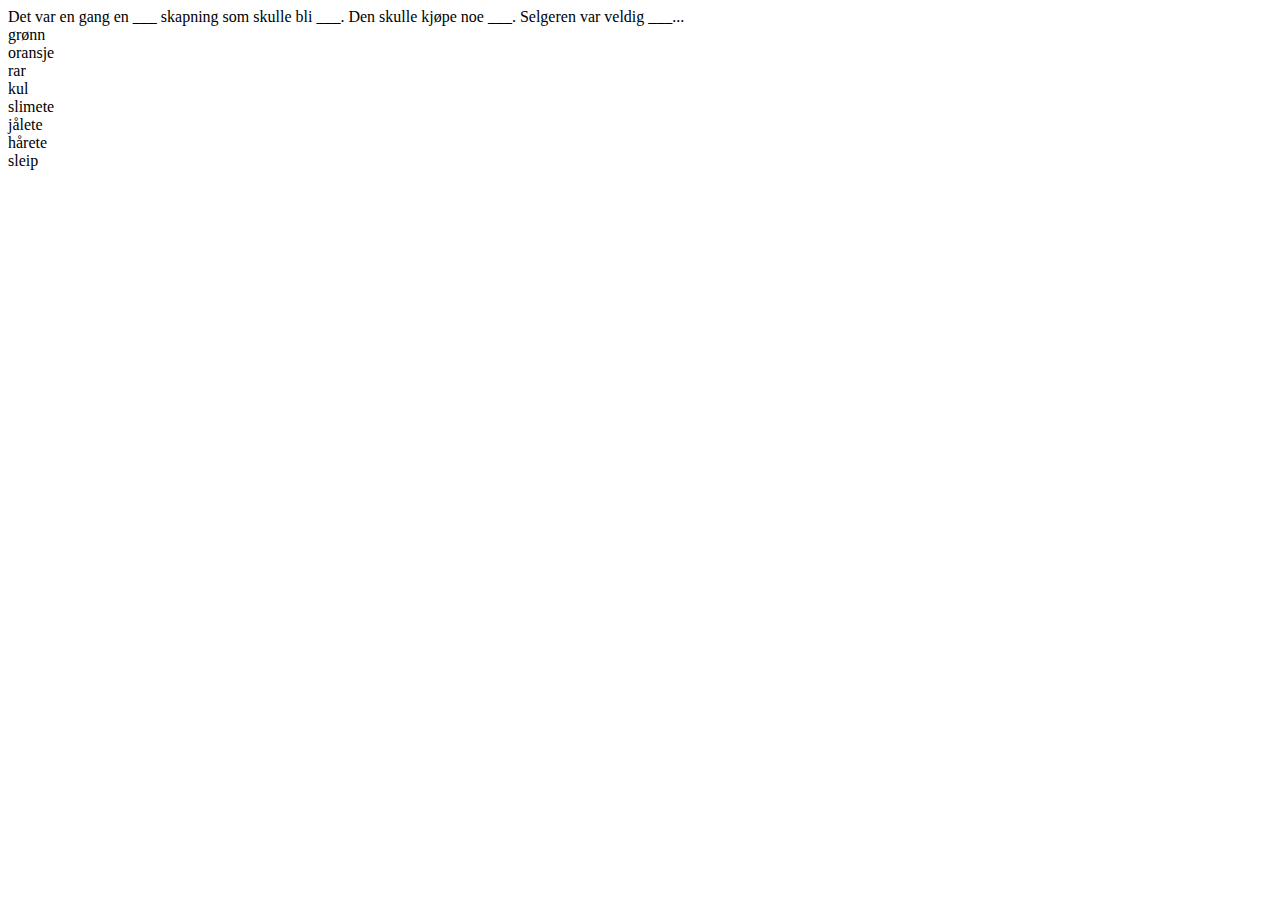
<file: Adjektiv_historie/index.html>
<!DOCTYPE html>

<html>
    <head>
        <meta charset="utf-8">
        <meta http-equiv="X-UA-Compatible" content="IE=edge">
        <title></title>
        <meta name="description" content="">
        <meta name="viewport" content="width=device-width, initial-scale=1">
    </head>

    <body>
        <div id="storyOutput"></div>
        
        <script src="main.js" async defer></script>
    </body>
</html>
</file>
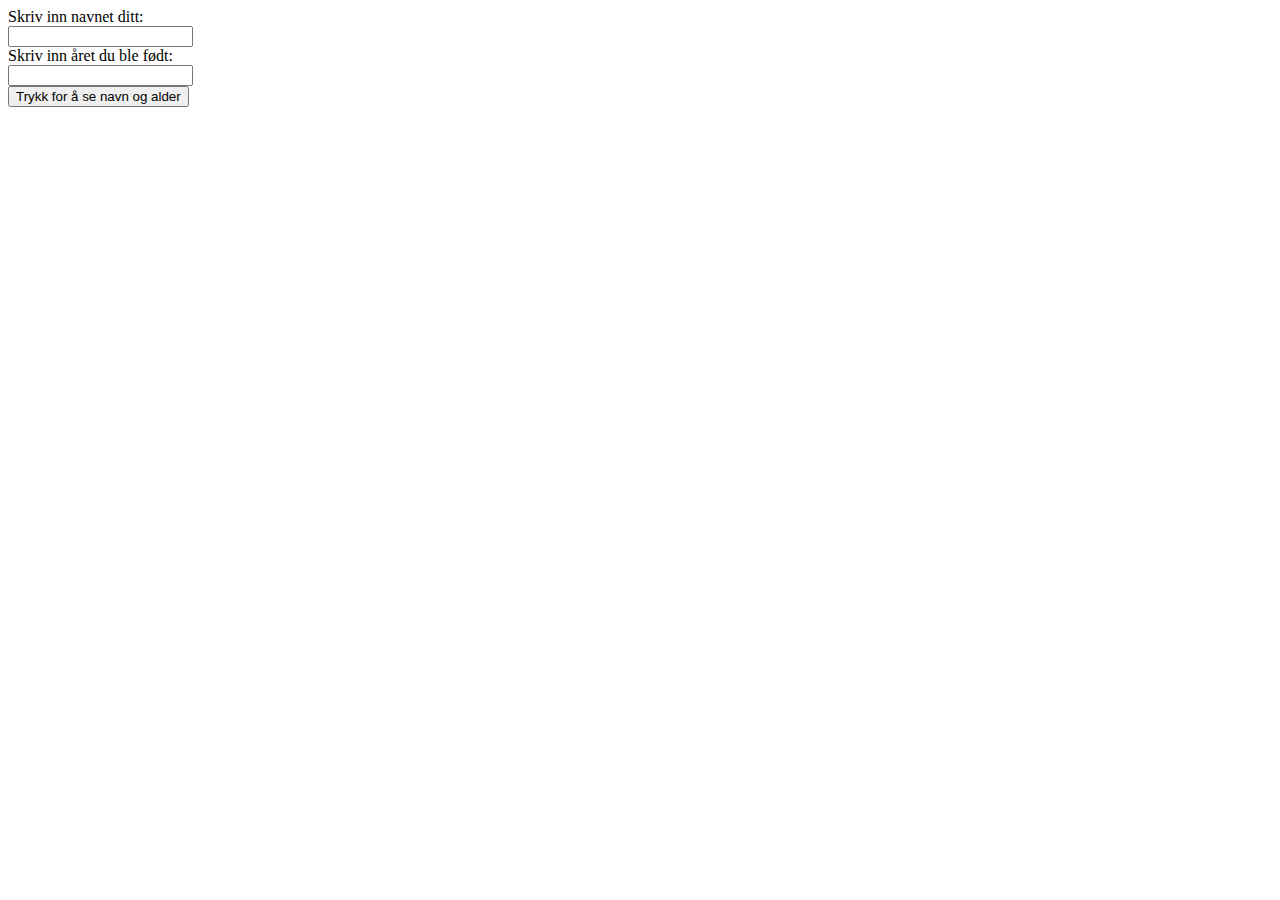
<file: Dato_oppg/index.html>
<!DOCTYPE html>

<html>
    <head>
        <meta charset="utf-8">
        <meta http-equiv="X-UA-Compatible" content="IE=edge">
        <title></title>
        <meta name="description" content="">
        <meta name="viewport" content="width=device-width, initial-scale=1"
        <link rel="stylesheet" href="styles.css">
    </head>
    <body>
        <div id="app"></div>
        
        <script src="main.js" async defer></script>
    </body>
</html>
</file>
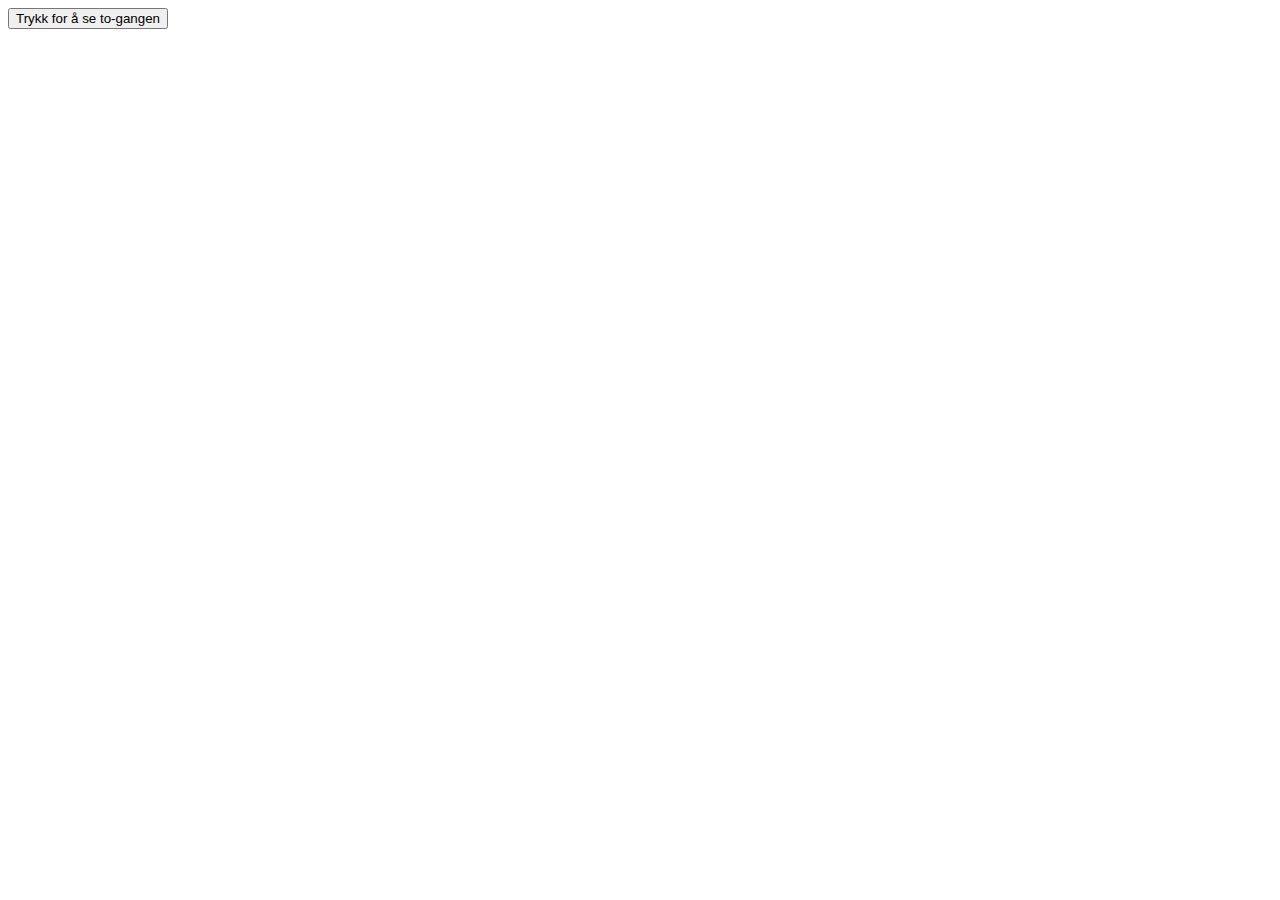
<file: For_løkke_2_gangen/index.html>
<!DOCTYPE html>

<html>
    <head>
        <meta charset="utf-8">
        <meta http-equiv="X-UA-Compatible" content="IE=edge">
        <title></title>
        <meta name="description" content="">
        <meta name="viewport" content="width=device-width, initial-scale=1">
        <link rel="stylesheet" href="">
    </head>
    <body>
        <div id="app"></div>
        
        <script src="main.js" async defer></script>
    </body>
</html>
</file>
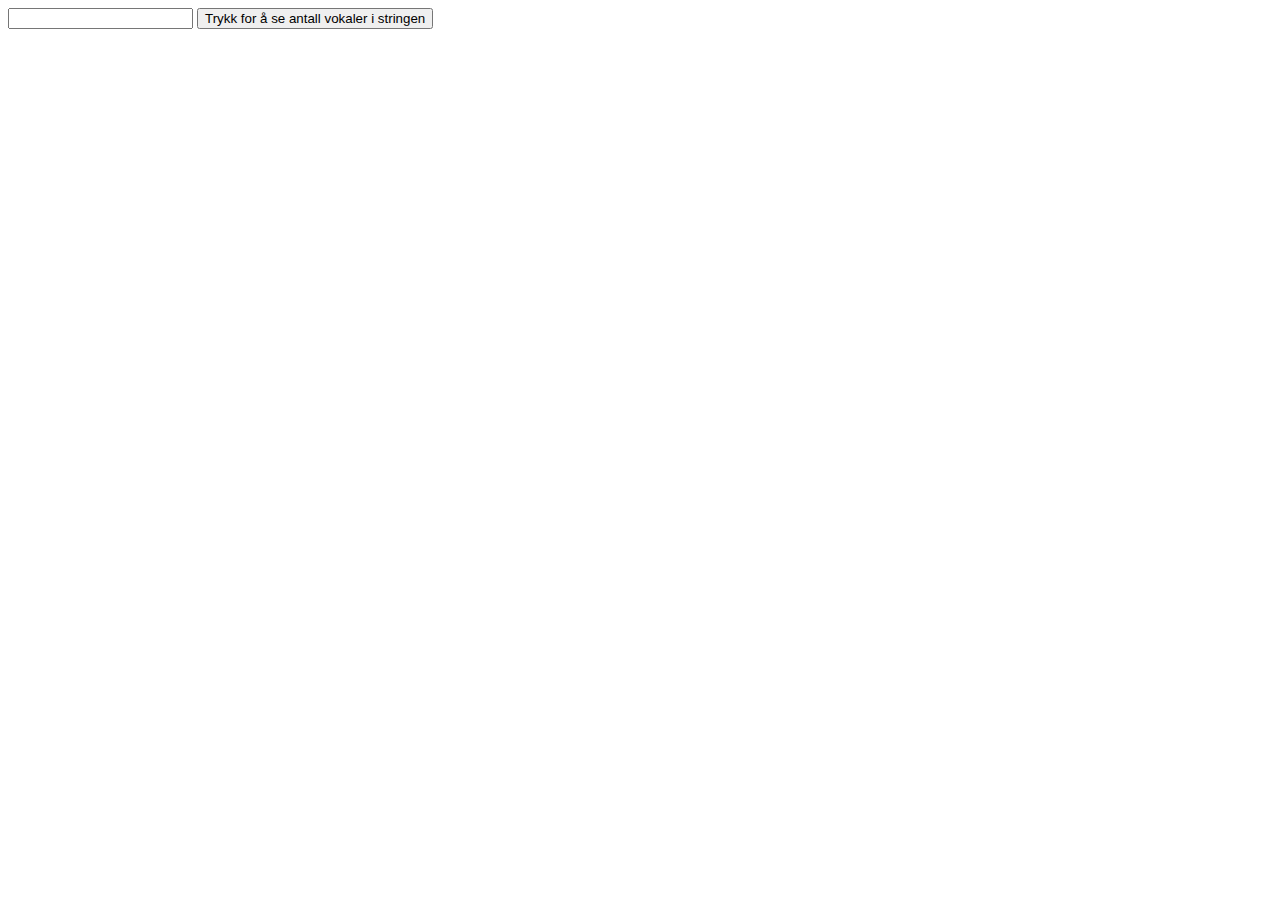
<file: For_løkke_tell_vokaler/index.html>
<!DOCTYPE html>

<html>
    <head>
        <meta charset="utf-8">
        <meta http-equiv="X-UA-Compatible" content="IE=edge">
        <title></title>
        <meta name="description" content="">
        <meta name="viewport" content="width=device-width, initial-scale=1">
    </head>

    <body>
        <div id="app"></div>

        <script src="main.js" async defer></script>
    </body>
</html>
</file>
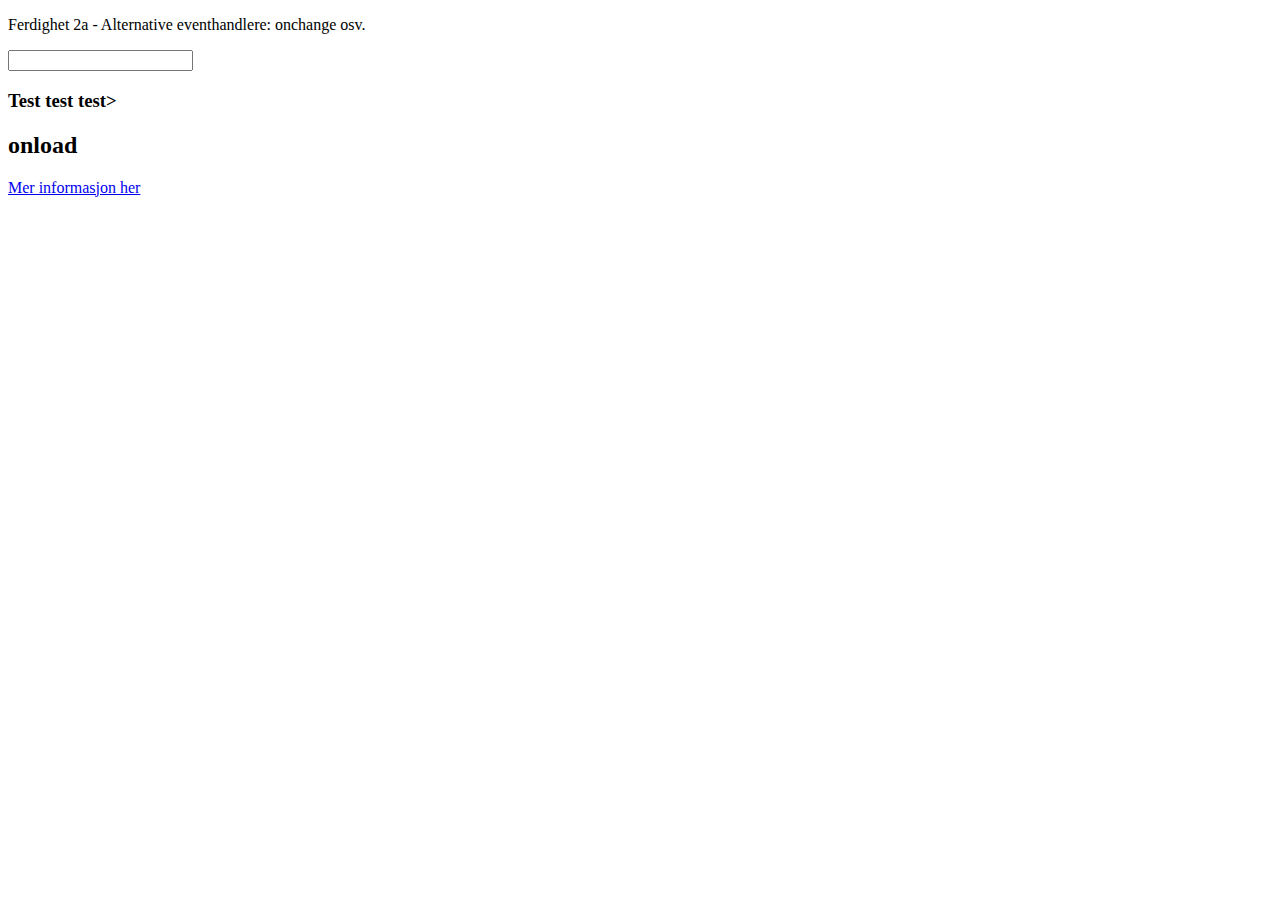
<file: Funksjon_m_parametre_eventhandler/index.html>
<!DOCTYPE html>

<html>
    <head>
        <meta charset="utf-8">
        <meta http-equiv="X-UA-Compatible" content="IE=edge">
        <title></title>
        <meta name="description" content="">
        <meta name="viewport" content="width=device-width, initial-scale=1">
        
    </head>
    <body onload ="test(`onload`)">
        <p>Ferdighet 2a - Alternative eventhandlere: onchange osv.</p>

        <input type="text" onchange="test(`onchange`)" oninput="test(`oninput`)">
        <h3 onmouseover="test(`onmouseover`)" onmouseout="test(`onmouseout`)">Test test test></h3>

        <h2 id="info"></h2>

        <a href="https://www.w3schools.com/jsref/dom_obj_event.asp">Mer informasjon her</a>

 <script>

    /*
    Vi har en funksjon med et parameter for event navnene.
    Da kan funksjonen ta i mot argumenter tilsvarende det parameteret. 
    Så vi kjører de samme testene som når vi hadde funksjoner for hver test.
    Det gjøres nå med 1 funksjon, som tar i mot argumenter. Her er de argumentene forskjellige eventhandlere.
    */

    function test(eventName) {
        document.getElementById('info').innerHTML += `<li>${eventName}</li>`;
    }

 </script>
        
      
    </body>
</html>
</file>
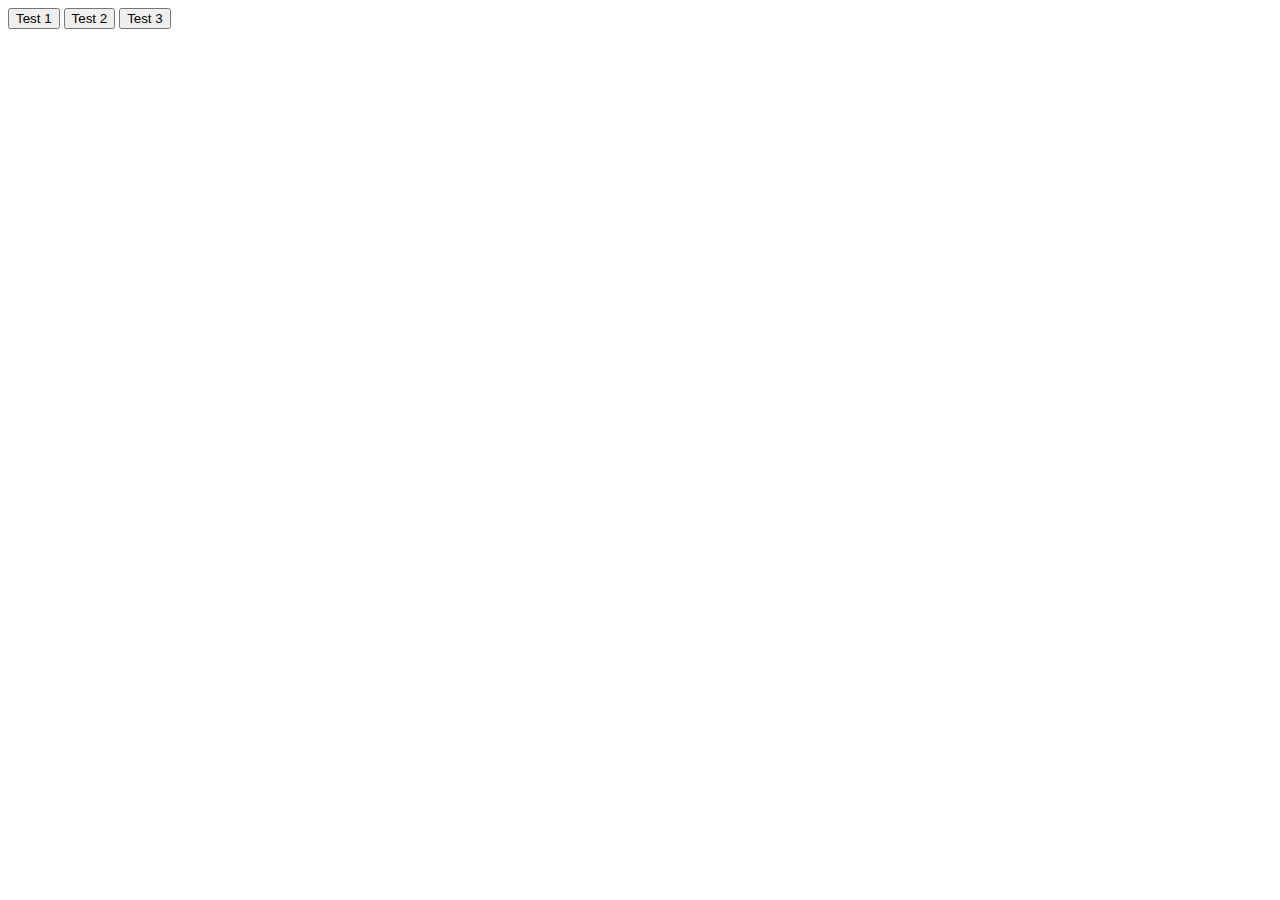
<file: Funksjon_m_returverdi/index.html>
<!DOCTYPE html>

<html>

<head>
    <meta charset="utf-8">
    <meta http-equiv="X-UA-Compatible" content="IE=edge">
    <title></title>
    <meta name="description" content="">
    <meta name="viewport" content="width=device-width, initial-scale=1">
</head>

<body>
    <div id="mainDiv"></div>
    <button onclick="createAndShowHtml('green', 'halla', 10, 2)">Test 1</button>
    <button onclick="createAndShowHtml('orange', 'hei', 20, 4)">Test 2</button>
    <button onclick="createAndShowHtml('blue', 'heisann', 30, 6)">Test 3</button>


    <script>

        /*
        Se på videoen om funskjoner med returverdi på moodle.

        Ta med et parameter til, f.eks: text-farge, border eller noe annet. 
        Lag en funksjon til som returnerer den endringen, uten å endre det som står fra før, bare legge til.
        */


        function createAndShowHtml(color, text, fontSize, border) {
            document.getElementById('mainDiv').innerHTML = /*HTML*/ `
            <div ${createStyle(color, fontSize, border)}>${text}</div>
            
            `;
        }

        function createStyle(color, fontSize, border) {
            return /*HTML*/ `style="${createBackgroundColor(color)} ; ${createFontSize(fontSize)} ; ${createBorder(border)} ;"`;
        }


        function createBackgroundColor(color) {
            return /*HTML*/ `background-color: ${color}`;
        }


        function createFontSize(fontSize) {
            return /*HTML*/ `font-Size: ${fontSize}px`;
        }


        function createBorder(border) {
            return /*HTML*/ `border: ${border}px`;
        }



    </script>
</body>

</html>
</file>
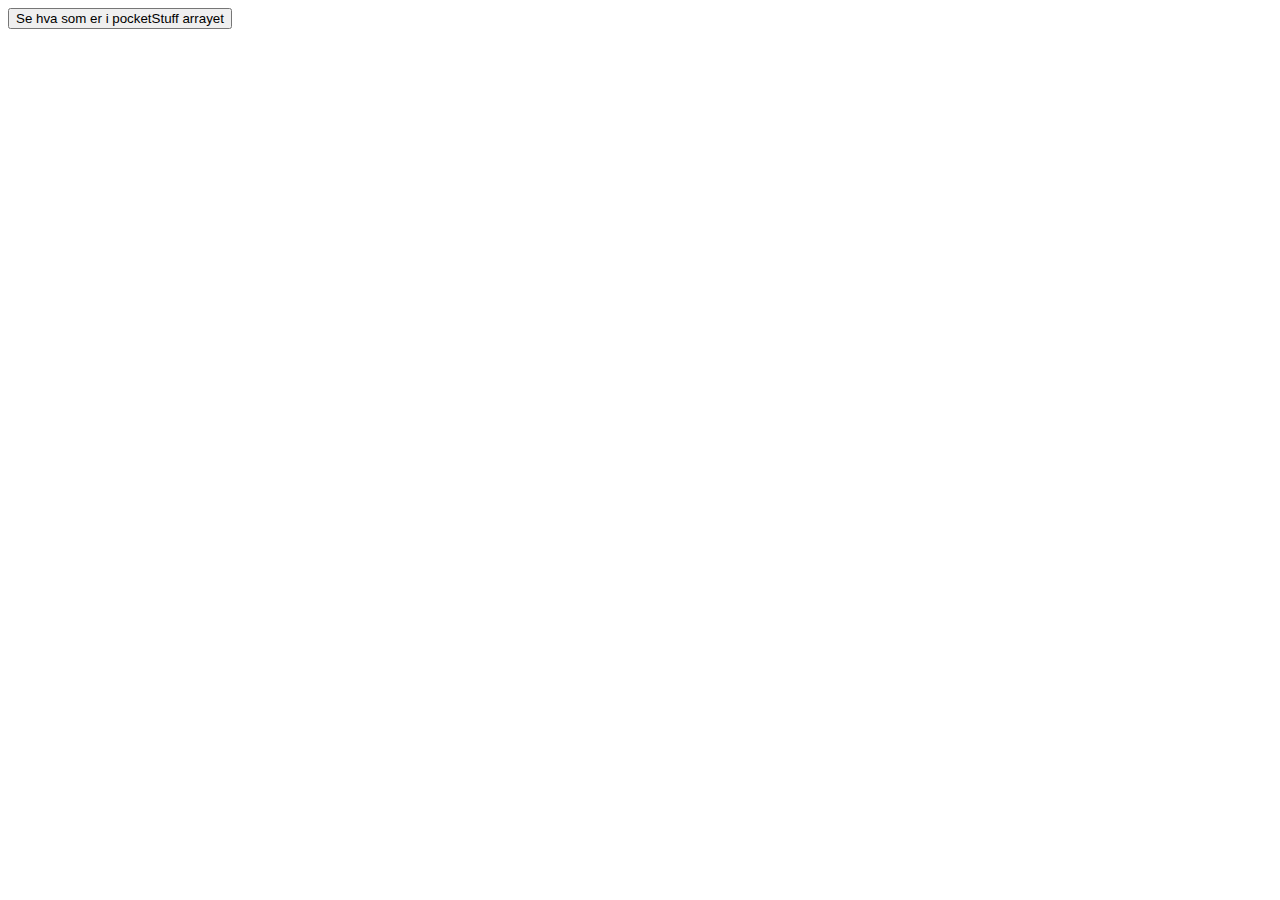
<file: Loop_with_array/index.html>
<!DOCTYPE html>

<html>
    <head>
        <meta charset="utf-8">
        <meta http-equiv="X-UA-Compatible" content="IE=edge">
        <title></title>
        <meta name="description" content="">
        <meta name="viewport" content="width=device-width, initial-scale=1">
    </head>

    <body>
       <div id="app"></div>
        
        <script src="main.js" async defer></script>
    </body>
</html>
</file>
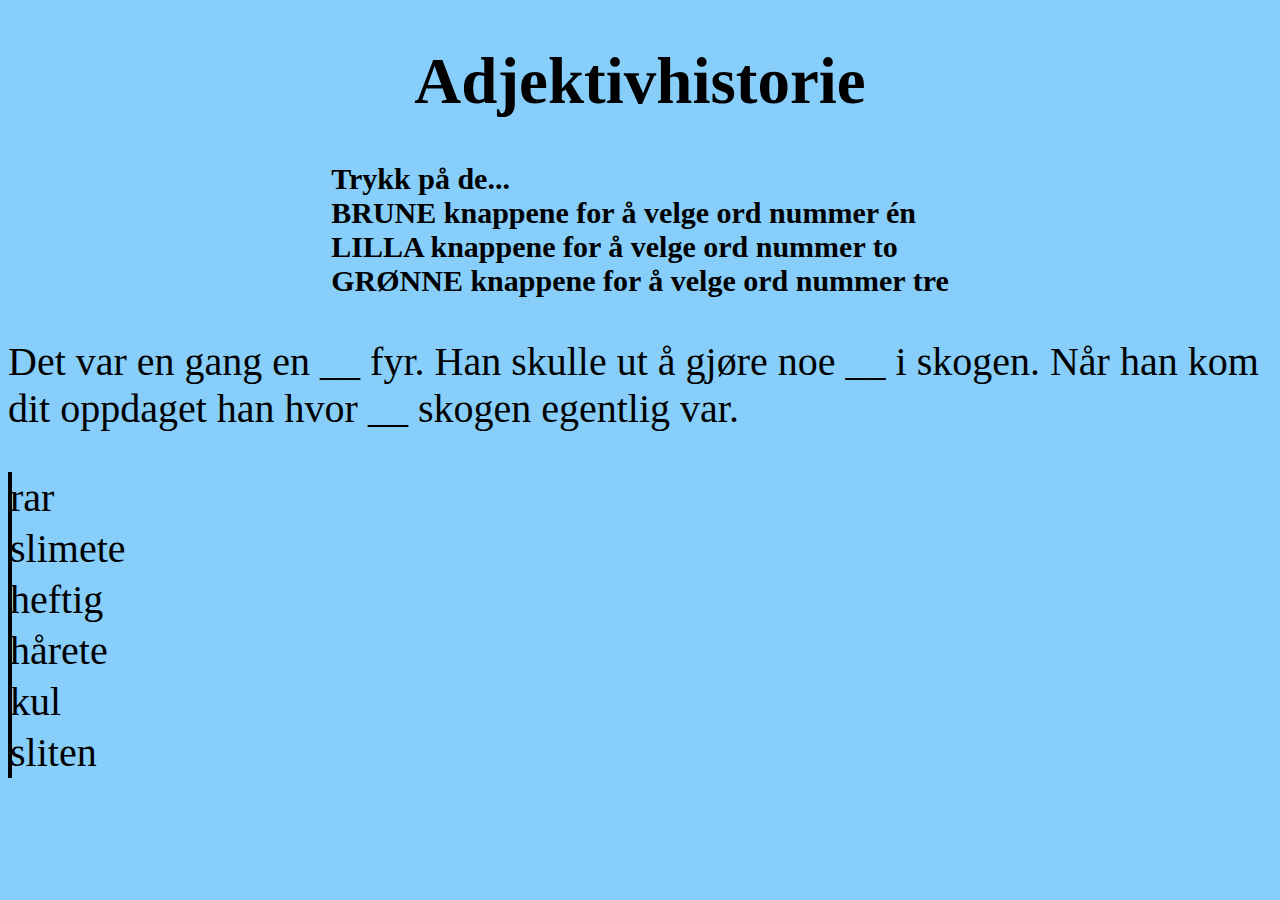
<file: Ny_Adjektiv_historie/index.html>
<!DOCTYPE html>

<html>
    <head>
        <meta charset="utf-8">
        <meta http-equiv="X-UA-Compatible" content="IE=edge">
        <title></title>
        <meta name="description" content="">
        <meta name="viewport" content="width=device-width, initial-scale=1">
        <link rel="stylesheet" href="styles.css">
    </head>

    <body>
        <div id="app"></div>
        
        <script src="main.js" async defer></script>
    </body>
</html>
</file>
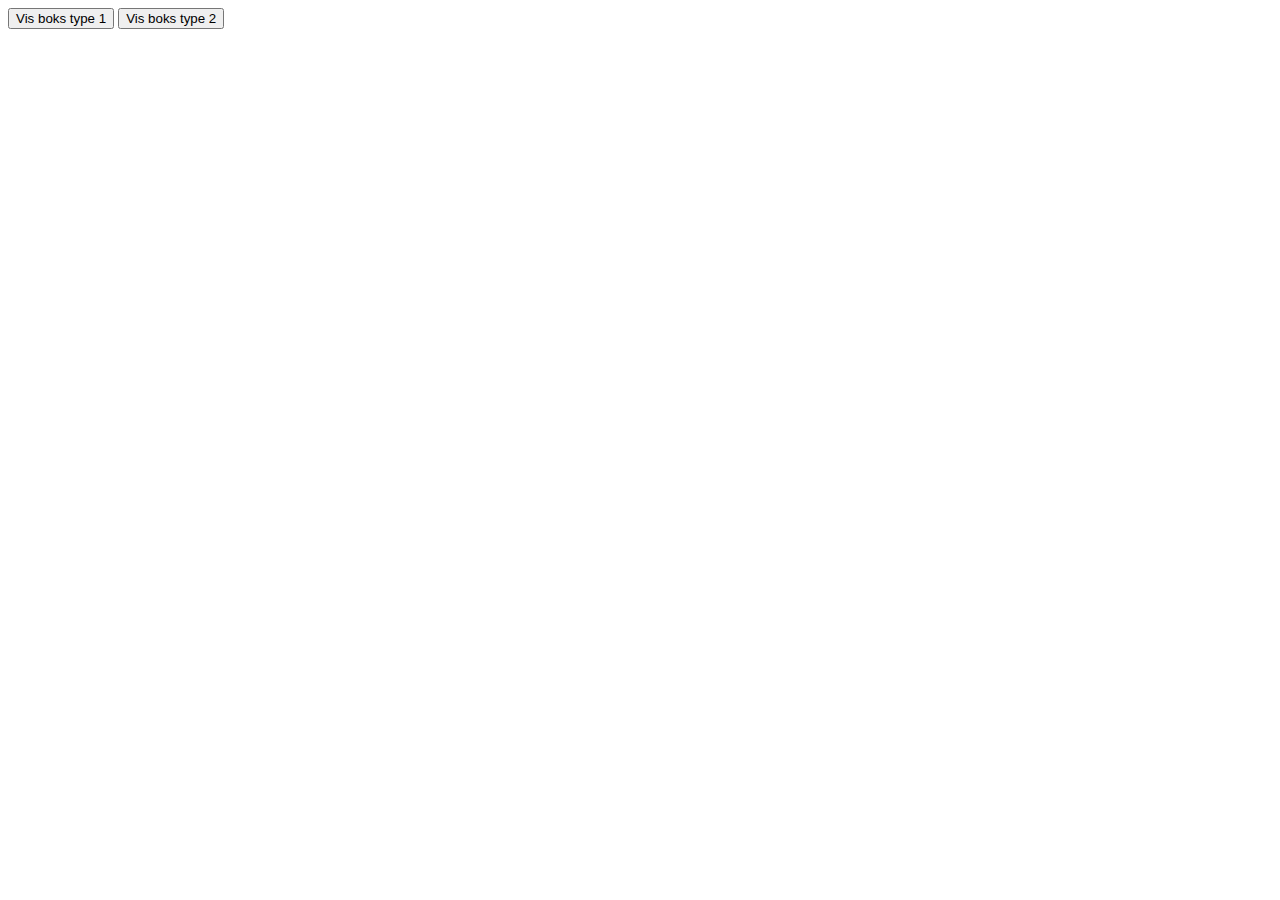
<file: Oppg_funksjon_med _parametre/index.html>
<!DOCTYPE html>

<html>
    <head>
        <meta charset="utf-8">
        <meta http-equiv="X-UA-Compatible" content="IE=edge">
        <title></title>
        <meta name="description" content="">
        <meta name="viewport" content="width=device-width, initial-scale=1">
    </head>

    <body>
        <div id="textDiv"></div>
        <div id="mainDiv"></div>
        <button onclick="changeDivProperties('hei','red',50, 100)">Vis boks type 1</button>
        <button onclick="changeDivProperties('hadet','blue',75, 200)">Vis boks type 2</button>

        <script>
            
            function changeDivProperties(text, color, width, height) {
             document.getElementById('textDiv').innerHTML = text;
             document.getElementById('mainDiv').innerHTML = /*HTML*/ `
            <div style="text:${text}; background-color: ${color}; width: ${width}%; height:${height}px;"></div>
            `;
            }

            

        </script>

        
    </body>


</html>
</file>
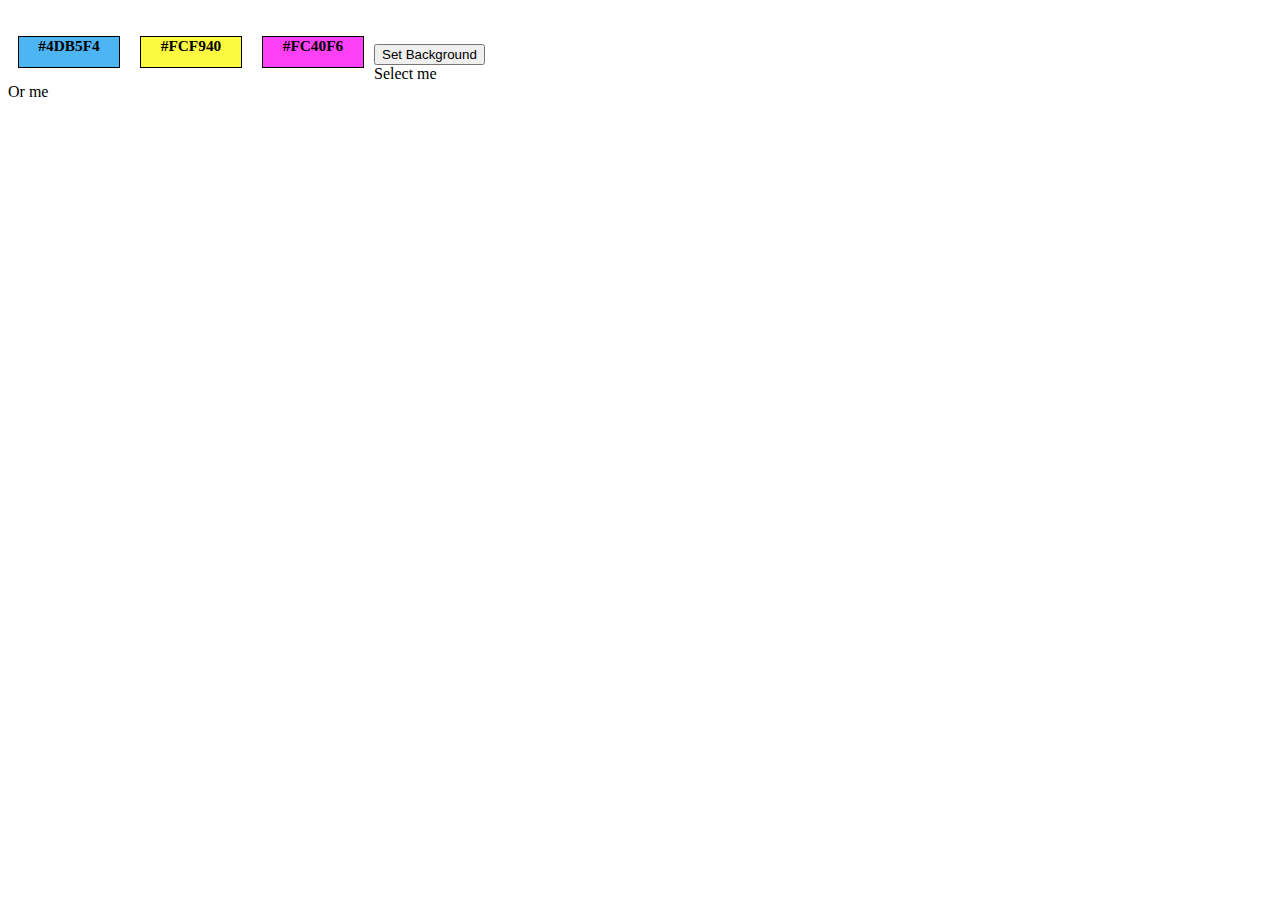
<file: Oppgave_Variabler/index.html>
<!DOCTYPE html>

<html>

<head>
    <meta charset="utf-8">
    <meta http-equiv="X-UA-Compatible" content="IE=edge">
    <title></title>
    <meta name="description" content="">
    <meta name="viewport" content="width=device-width, initial-scale=1">
</head>

<style>
    .colorBlock {
        height: 30px;
        width: 100px;
        border: 1px solid black;
        float: left;
        margin: 10px;
        text-align: center;
        font-weight: bold;
        font-size: 1.2vw;
    }

    .selectedDiv {
        border: 2px dashed goldenrod;
    }

</style>

<body>
    <div id="chosenColorDiv"></div>
    <br>
    <div class="colorBlock" onclick="chooseColor(this.innerHTML)" style="background-color:#4DB5F4;">#4DB5F4</div>
    <div class="colorBlock" onclick="chooseColor(this.innerHTML)" style="background-color:#FCF940;">#FCF940</div>
    <div class="colorBlock" onclick="chooseColor(this.innerHTML)" style="background-color:#FC40F6;">#FC40F6</div>
    <br>
    <button onclick="setBKGcolor()">Set Background </button>
    <div onclick="selectDiv(this)">Select me</div>
    <div onclick="selectDiv(this)">Or me</div>

    <script>
        const chosenColorDiv = document.getElementById('chosenColorDiv');
        let chosenColor = "";
        let chosenDiv = document.getElementById('chosenColorDiv');
        

        function chooseColor(chosenHEX) {
            chosenColor = chosenHEX;
            chosenColorDiv.innerHTML = `Du har valgt fargekode ${chosenHEX}`;
            chosenColorDiv.style.backgroundColor = chosenHEX;
        }


        function selectDiv(clickedDiv) {
            chosenDiv.classList.remove("selectedDiv")
            chosenDiv = clickedDiv;
            chosenDiv.classList.toggle("selectedDiv");
            clickedDiv.style.backgroundColor = chosenColor;
        }


        function setBKGcolor(){
            document.body.style.backgroundColor = chosenColor;
        }

    </script>

</body>

</html>
</file>
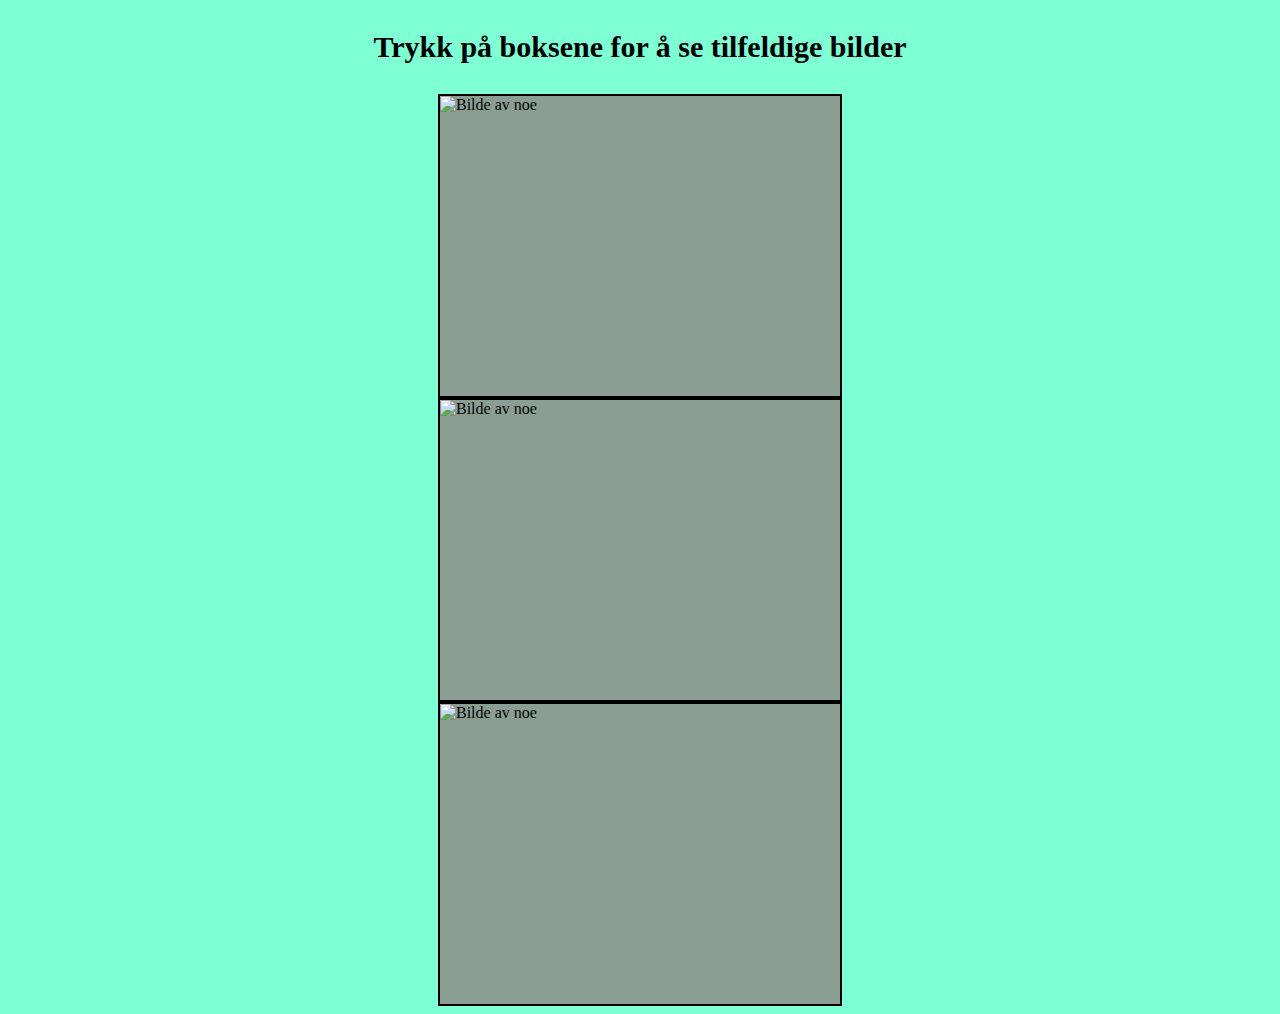
<file: Pensumsjekk_Uke_2/index.html>
<!DOCTYPE html>

<html>
    <head>
        <meta charset="utf-8">
        <meta http-equiv="X-UA-Compatible" content="IE=edge">
        <title></title>
        <meta name="description" content="">
        <meta name="viewport" content="width=device-width, initial-scale=1">
        <link rel="stylesheet" href="styles.css"
    </head>

    <body>
        <div id="app"></div>
        
        <script src="main.js" async defer></script>
    </body>
</html>
</file>
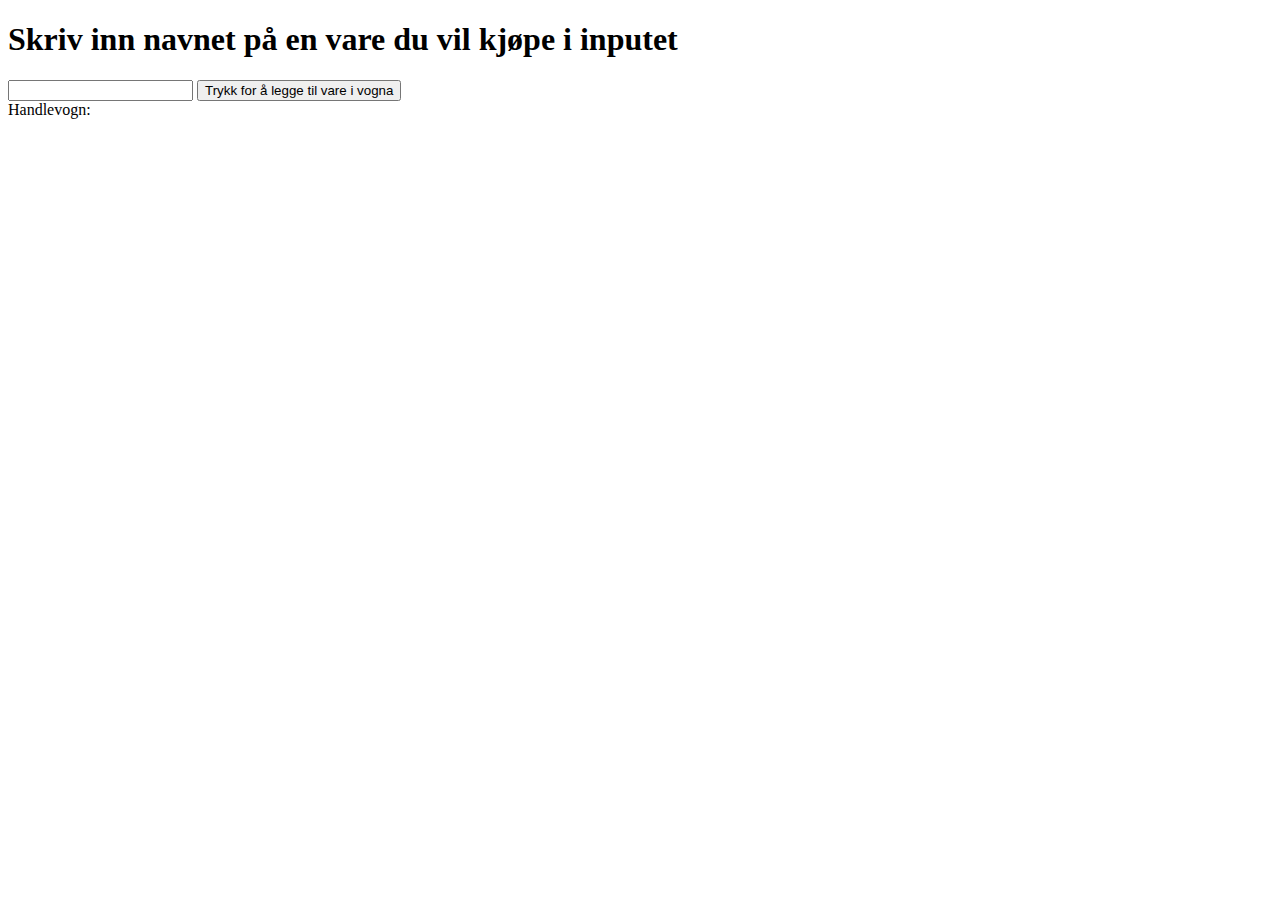
<file: Shopping_cart/index.html>
<!DOCTYPE html>

<html>
    <head>
        <meta charset="utf-8">
        <meta http-equiv="X-UA-Compatible" content="IE=edge">
        <title></title>
        <meta name="description" content="">
        <meta name="viewport" content="width=device-width, initial-scale=1">
    </head>

    <body>
        <div id="app"></div>
        
        <script src="main.js" async defer></script>
    </body>
</html>
</file>
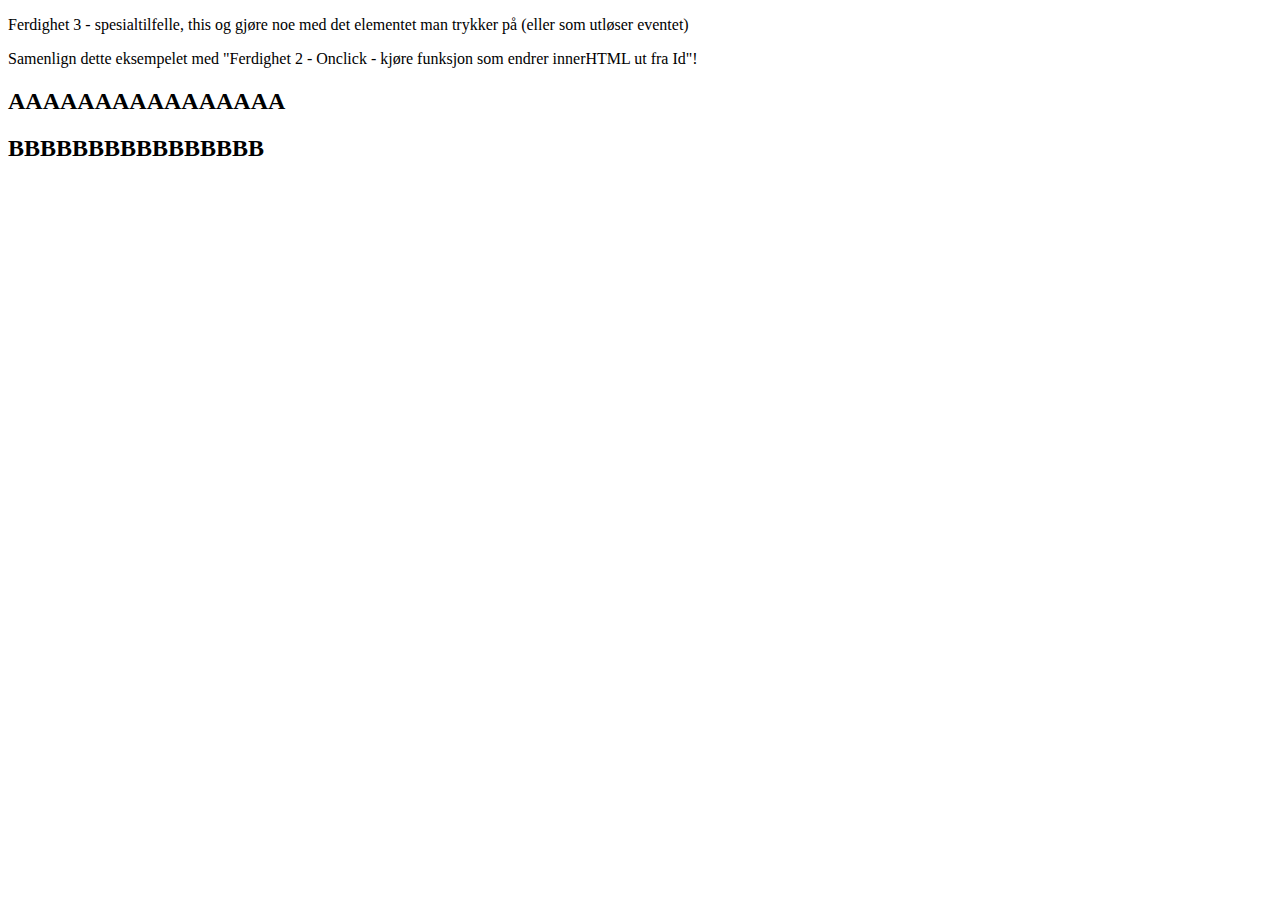
<file: This/index.html>
<!DOCTYPE html>

<html lang="en" xmlns="http://www.w3.org/1999/xhtml">
<head>
    <meta charset="utf-8" />
    <title></title>
</head>
<body>
    <p>Ferdighet 3 - spesialtilfelle, this og gjøre noe med det elementet man trykker på (eller som utløser eventet)</p>
    Samenlign dette eksempelet med "Ferdighet 2 - Onclick - kjøre funksjon som endrer innerHTML ut fra Id"!
    
    <h2 id="z" onclick="doSomething(this)">AAAAAAAAAAAAAAAA</h2>
    <h2 id="y" onclick="doSomething(this)">BBBBBBBBBBBBBBBB</h2>

    <script>
        function doSomething(etNavnDuVelgerSelv) {
            // Nå er etNavnDuVelgerSelv det samme som om vi hadde kjørt:
            // var etNavnDuVelgerSelv = document.getElementById('z');
            // eller
            // var etNavnDuVelgerSelv = document.getElementById('y');
            // HVIS og bare hvis du trykker på akkurat det elementet som har id=z
            etNavnDuVelgerSelv.innerHTML = 'CCCCCCCCCCCCCCCC';
        }
    </script>
</body>
</html>
</file>
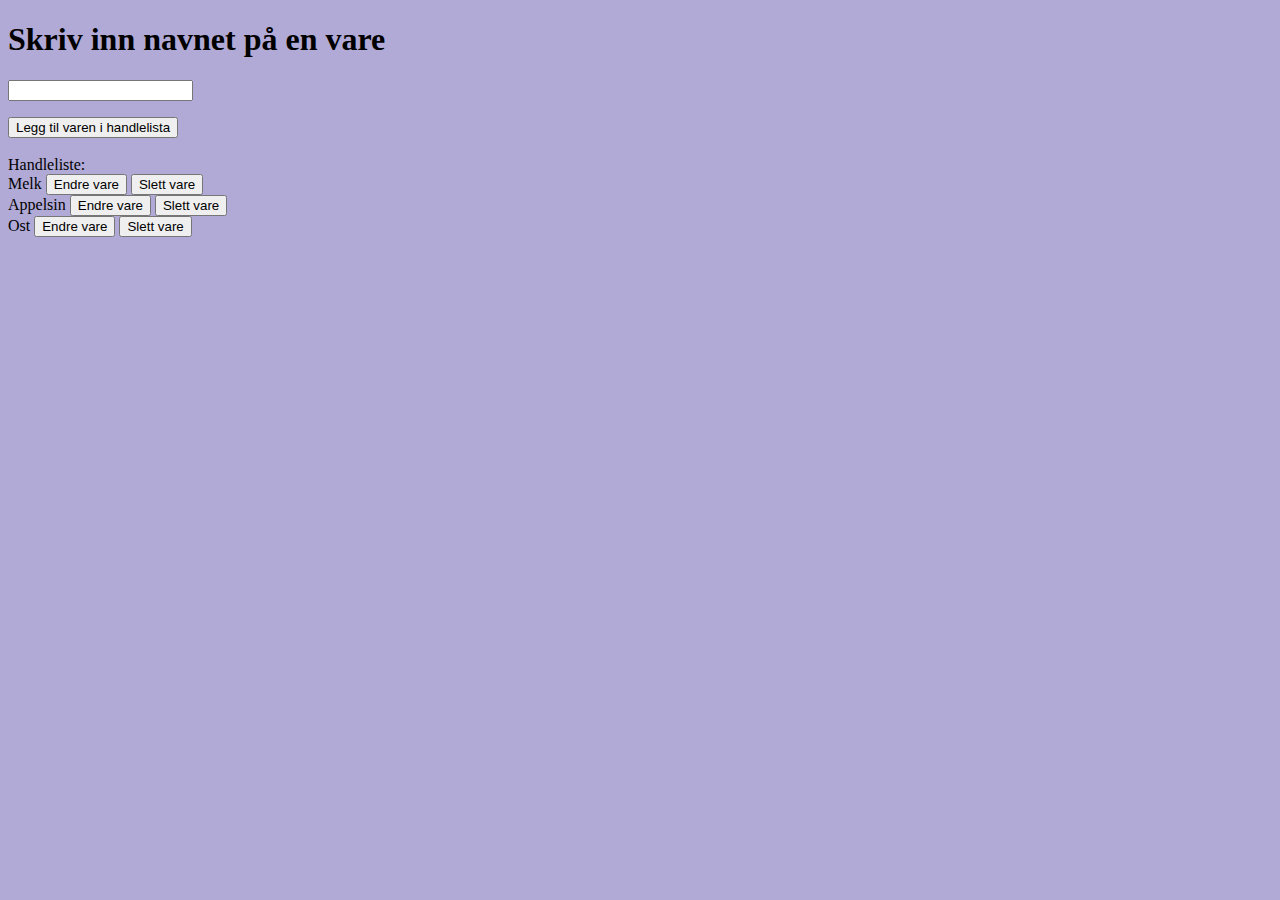
<file: UkesOppg_handleliste/index.html>
<!DOCTYPE html>

<html>
    <head>
        <meta charset="utf-8">
        <meta http-equiv="X-UA-Compatible" content="IE=edge">
        <title></title>
        <meta name="description" content="">
        <meta name="viewport" content="width=device-width, initial-scale=1">
        <link rel="stylesheet" href="styles.css">
    </head>

    <body>
        <div id="app"></div>
        
        <script src="main.js" async defer></script>
    </body>
</html>
</file>
<file: Dato_oppg/styles.css>
#nameInputId, #birthYearInputId{
    width: 300px;
    display: block;
    margin-left:auto;
    margin-right:auto;
}

#submitBtn {
    display: block;
    margin-left:auto;
    margin-right:auto;
}
</file>
<file: Ny_Adjektiv_historie/styles.css>
#storyText {
    font-size: 40px;
}


.choiceDiv1 {
    font-size: 40px;
    border: solid black 2px;
    margin-right: 1750px;
    background-color:darkgoldenrod
}

.choiceDiv2 {
    font-size: 40px;
    border: solid black 2px;
    margin-right: 1750px;
    background-color:purple;
}

.choiceDiv3 {
    font-size: 40px;
    border: solid black 2px;
    margin-right: 1750px;
    background-color:greenyellow;
}

body {
    background-color:lightskyblue
}


#h1-style {
font-size: 65px;
display: flex;
justify-content: center;
}


#h2-style {
    font-size: 30px;
    display: flex;
    justify-content: center;
}
</file>
<file: Pensumsjekk_Uke_2/styles.css>
.imageBox {
    height: 300px;
    width: 400px;
    align-self: center;
    margin-left:auto;
    margin-right:auto;
    display: block;
    background-color: rgba(141, 129, 129, 0.774);
    border: 2px solid black;
}


#infoText {
    font-size: 30px;
    font-weight: bold;
    text-align: center;
}


#imageName {
    font-size: 30px;
    position: relative;
    left: 200px;
}


body {
    background-color: aquamarine;
}
</file>
<file: UkesOppg_handleliste/styles.css>
body {
    background-color:rgba(36, 18, 141, 0.356)
    
}
</file>
